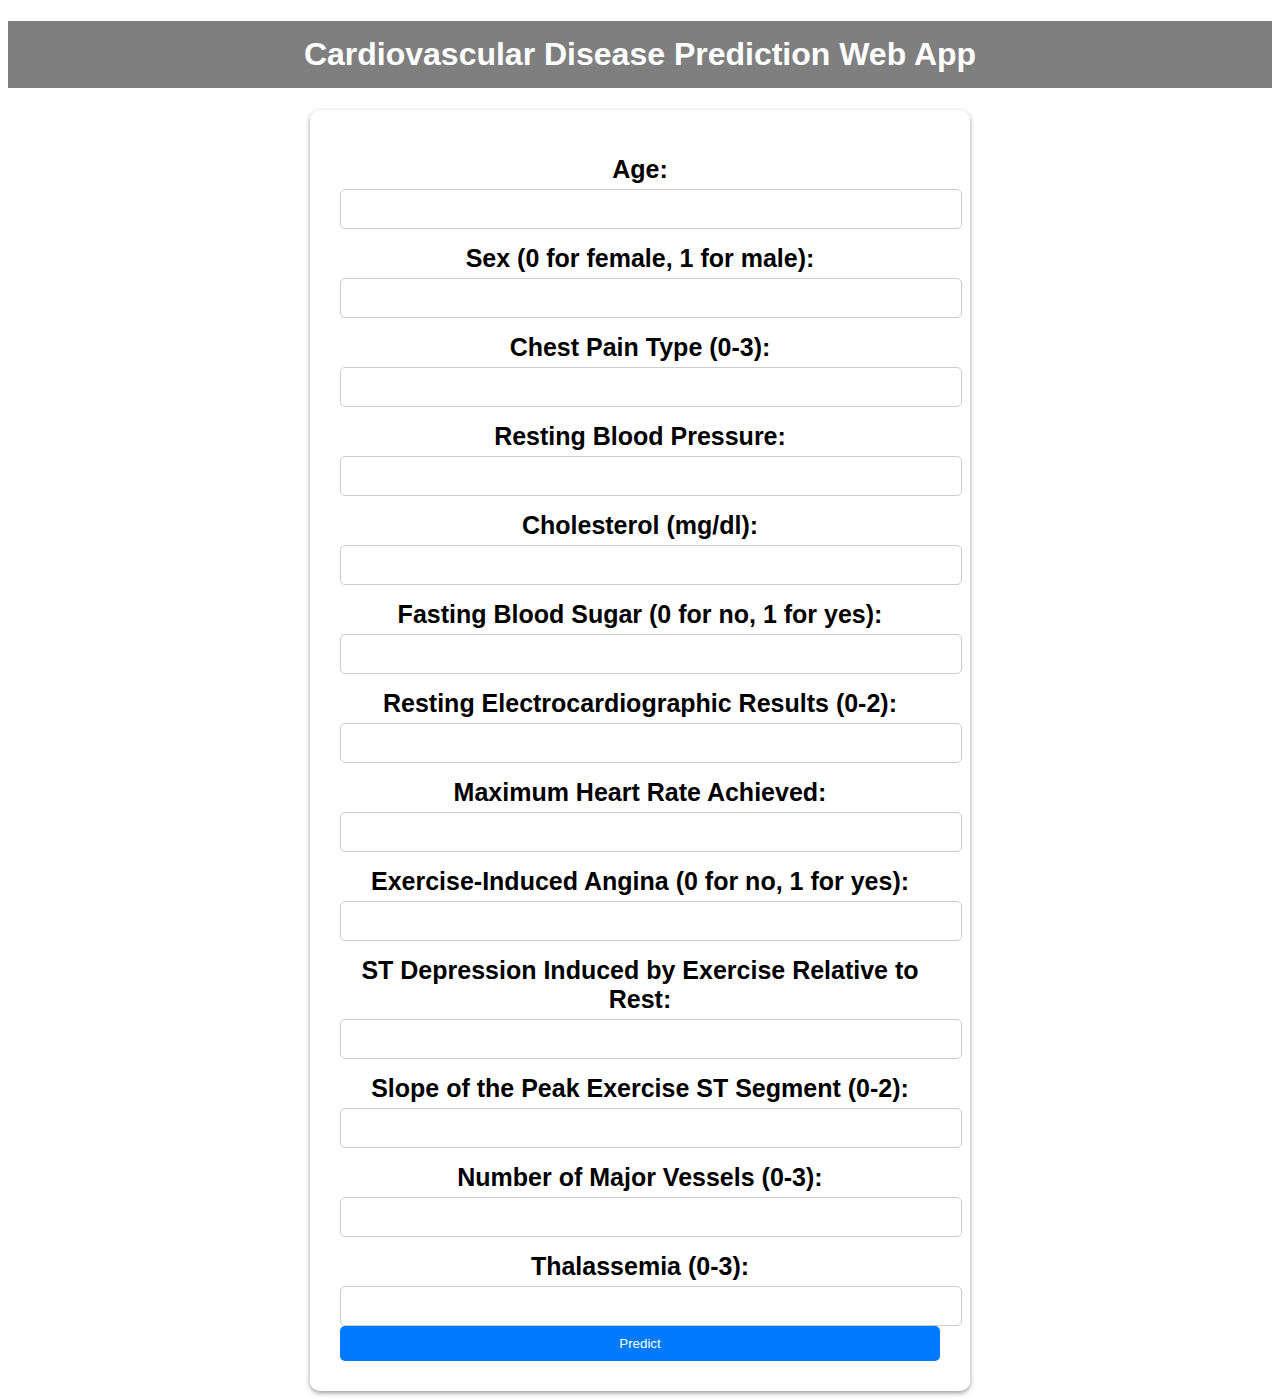
<file: templates/index.html>
<!DOCTYPE html>
<html>
<head>

    <style>

        body {
            font-family: Arial, sans-serif;
            text-align: center;
            background-image: url('https://www.endocrine.org/-/media/endocrine/images/patient-engagement-webpage/condition-page-images/cardiovascular-disease/cardio_disease_t2d_pe_1796x943.jpg'); /* Replace with your image URL */
            background-size: cover;
            background-position: center;
            background-repeat: no-repeat;
            color: #000000		; /* Change text color to make it readable on the background image */

        }

        h1 {
            font-size: 2rem;
            background-color: rgba(0, 0, 0, 0.5); /* Semi-transparent background for the title */
            padding: 15px; /* Add padding to the title to make it more visible */
            color: #fff;
        }

        form {
            max-width: 600px;
            margin: 0 auto;
            padding: 30px;
            background-color: rgba(255, 255, 255, 0.8); /* Add background color with transparency for form readability */
            border-radius: 10px;
            box-shadow: 0 2px 5px #999;
        }

        label {
            display: block;
            margin-top: 15px;
            font-weight: bold;
            font-size: 25px;
        }

        input {
            width: 100%;
            padding: 10px;
            margin-top: 5px;
            border: 1px solid #ccc;
            border-radius: 5px;
            font-size: 16px;
        }

        button {
            width: 100%;
            background-color: #007bff;
            color: #fff;
            padding: 10px;
            border: none;
            border-radius: 5px;
            cursor: pointer;
        }

        button:hover {
            background-color: #0056b3;
        }


    </style>
</head>
<body>
    <h1>Cardiovascular Disease Prediction Web App</h1>
    <form method="POST" action="/predict">
        <label for="age">Age:</label>
        <input type="number" name="age" id="age" required>

        <label for="sex">Sex (0 for female, 1 for male):</label>
        <input type="number" name="sex" id="sex" required>

        <label for="cp">Chest Pain Type (0-3):</label>
        <input type="number" name="cp" id="cp" required>

        <label for="trestbps">Resting Blood Pressure:</label>
        <input type="number" name="trestbps" id="trestbps" required>

        <label for="chol">Cholesterol (mg/dl):</label>
        <input type="number" name="chol" id="chol" required>

        <label for="fbs">Fasting Blood Sugar (0 for no, 1 for yes):</label>
        <input type="number" name="fbs" id="fbs" required>

        <label for="restecg">Resting Electrocardiographic Results (0-2):</label>
        <input type="number" name="restecg" id="restecg" required>

        <label for="thalach">Maximum Heart Rate Achieved:</label>
        <input type="number" name="thalach" id="thalach" required>

        <label for="exang">Exercise-Induced Angina (0 for no, 1 for yes):</label>
        <input type="number" name="exang" id="exang" required>

        <label for="oldpeak">ST Depression Induced by Exercise Relative to Rest:</label>
        <input type="number" step="0.01" name="oldpeak" id="oldpeak" required>

        <label for="slope">Slope of the Peak Exercise ST Segment (0-2):</label>
        <input type="number" name="slope" id="slope" required>

        <label for="ca">Number of Major Vessels (0-3):</label>
        <input type="number" name="ca" id="ca" required>

        <label for="thal">Thalassemia (0-3):</label>
        <input type="number" name="thal" id="thal" required>




        <button type="submit">Predict</button>
    </form>
</body>
</html>
</file>
